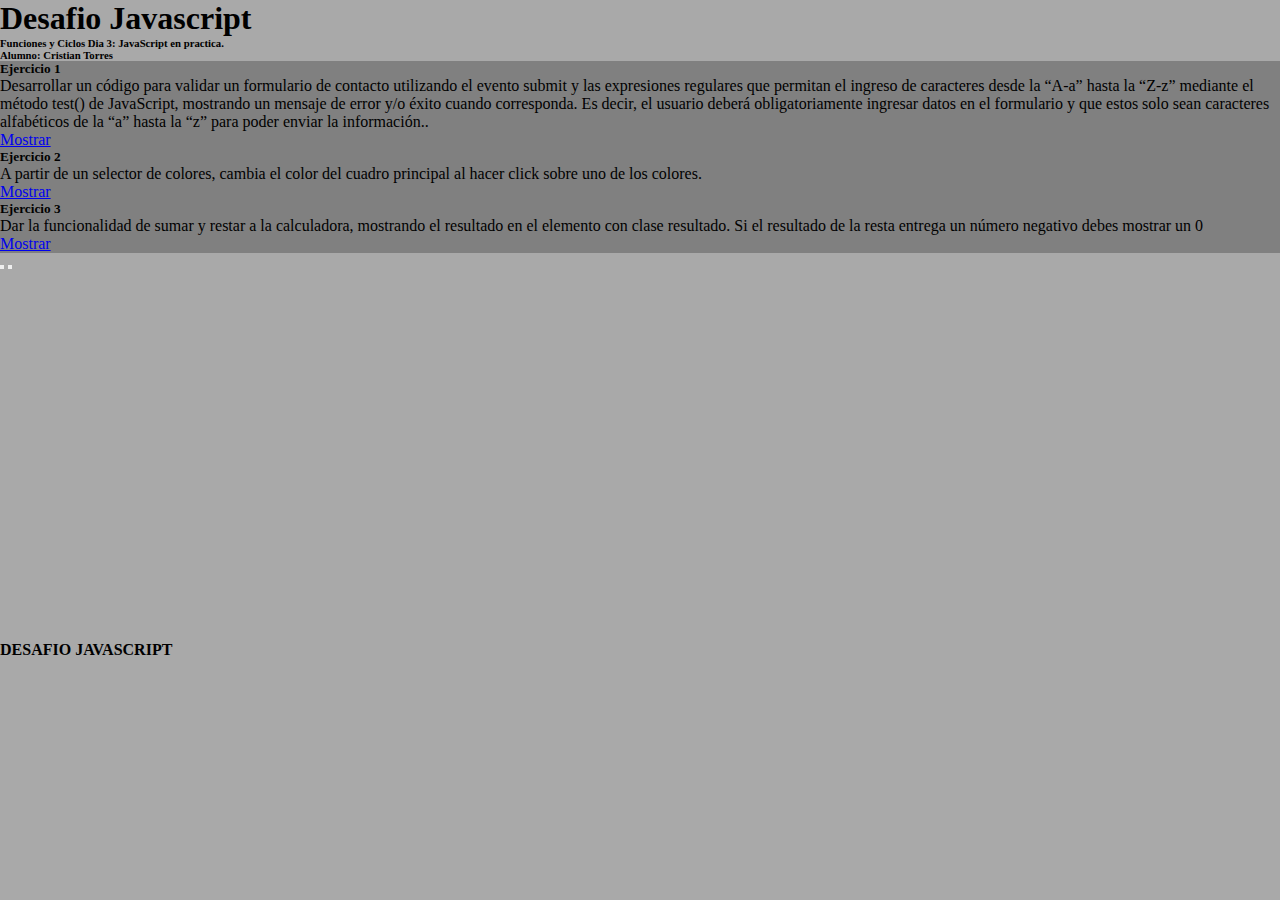
<file: index.html>
<!DOCTYPE html>
<html lang="es">
<head>
    <meta charset="UTF-8">
    <meta http-equiv="X-UA-Compatible" content="IE=edge">
    <meta name="viewport" content="width=device-width, initial-scale=1.0">
    <meta name="author" content="Cristian Torres">
    <meta name="keywords" content="desafioLatam, html, css, bootstrap, javascript, funciones, condicionales, ciclos">

    <!-- Bootstrap CSS v5.1.3-->
    <link href="https://cdn.jsdelivr.net/npm/bootstrap@5.1.3/dist/css/bootstrap.min.css" rel="stylesheet"
        integrity="sha384-1BmE4kWBq78iYhFldvKuhfTAU6auU8tT94WrHftjDbrCEXSU1oBoqyl2QvZ6jIW3" crossorigin="anonymous">

    <!-- Custom CSS-->
    <link rel="stylesheet" href="./assets/css/style.css">

    <title>Desafio Javascript</title>
</head>
<body>

    <!-- Titulo principal-->
    <header class="bg-dark text-white py-3">
        <div>
            <h1 class="text-center">Desafio Javascript</h1>
            <h6 class="px-1 px-lg-5">Funciones y Ciclos Dia 3: JavaScript en practica.</h6>
            <h6 class="px-1 px-lg-5">Alumno: Cristian Torres</h6>
        </div>
    </header>

    <!-- JavaScript en practica -->
    <section class="py-2">
        <div class="container">
            <div id="carouselExampleControls" class="carousel slide" data-bs-ride="carousel">
                <div class="carousel-inner">
                    <!-- Ejercicio 1 -->
                    <div class="carousel-item active mt-5">
                        <div class="card col-6 mx-auto">
                            <div class="card-body">
                                <h5 class="card-title">Ejercicio 1</h5>
                                <p class="card-text">Desarrollar un código para validar un 
                                    formulario de contacto utilizando el evento submit 
                                    y las expresiones regulares que 
                                    permitan el ingreso de caracteres 
                                    desde la “A-a” hasta la “Z-z” 
                                    mediante el método test() de JavaScript, 
                                    mostrando un mensaje
                                    de error y/o éxito cuando corresponda. 
                                    Es decir, el usuario deberá obligatoriamente
                                    ingresar datos en el formulario y que 
                                    estos solo sean caracteres alfabéticos de la “a”
                                    hasta la “z” para poder enviar la información..
                                </p>
                                <a class="btn btn-dark" href="ejercicio1.html">Mostrar</a>
                            </div>
                        </div>
                    </div>
                    <!-- Ejercicio 2 -->
                    <div class="carousel-item">
                        <div class="card col-6 mx-auto mt-5">
                            <div class="card-body">
                                <h5 class="card-title">Ejercicio 2</h5>
                                <p class="card-text">A partir de un selector de colores, 
                                    cambia el color del cuadro principal al hacer click
                                    sobre uno de los colores.
                                </p>
                                <a class="btn btn-dark" href="ejercicio2.html">Mostrar</a>
                            </div>
                        </div>
                    </div>
                    <!-- Ejercicio 3 -->
                    <div class="carousel-item">
                        <div class="card col-6 mx-auto mt-5">
                            <div class="card-body">
                                <h5 class="card-title">Ejercicio 3</h5>
                                <p class="card-text">Dar la funcionalidad de sumar 
                                    y restar a la calculadora, 
                                    mostrando el resultado en el
                                    elemento con clase resultado. 
                                    Si el resultado de la resta 
                                    entrega un número negativo
                                    debes mostrar un 0
                                </p>
                                <a class="btn btn-dark" href="ejercicio3.html">Mostrar</a>
                            </div>
                        </div>
                    </div>
                <button class="carousel-control-prev" type="button" data-bs-target="#carouselExampleControls"
                    data-bs-slide="prev">
                    <span class="carousel-control-prev-icon" aria-hidden="true"></span>
                </button>
                <button class="carousel-control-next" type="button" data-bs-target="#carouselExampleControls"
                    data-bs-slide="next">
                    <span class="carousel-control-next-icon" aria-hidden="true"></span>
                </button>
            </div>
        </div>
    </section>

    <!-- Pie de página-->
    <footer class="bg-dark text-white text-center py-5 ">
        <h4>DESAFIO JAVASCRIPT</h4>
    </footer>

    <!-- Option 1: Bootstrap Bundle with Popper v5.1.3 -->
    <script src="https://cdn.jsdelivr.net/npm/bootstrap@5.1.3/dist/js/bootstrap.bundle.min.js"
        integrity="sha384-ka7Sk0Gln4gmtz2MlQnikT1wXgYsOg+OMhuP+IlRH9sENBO0LRn5q+8nbTov4+1p"
        crossorigin="anonymous"></script>

    <!-- Custom Javascript-->
    <script src="./assets/js/script.js"></script>
    
</body>
</html>
</file>
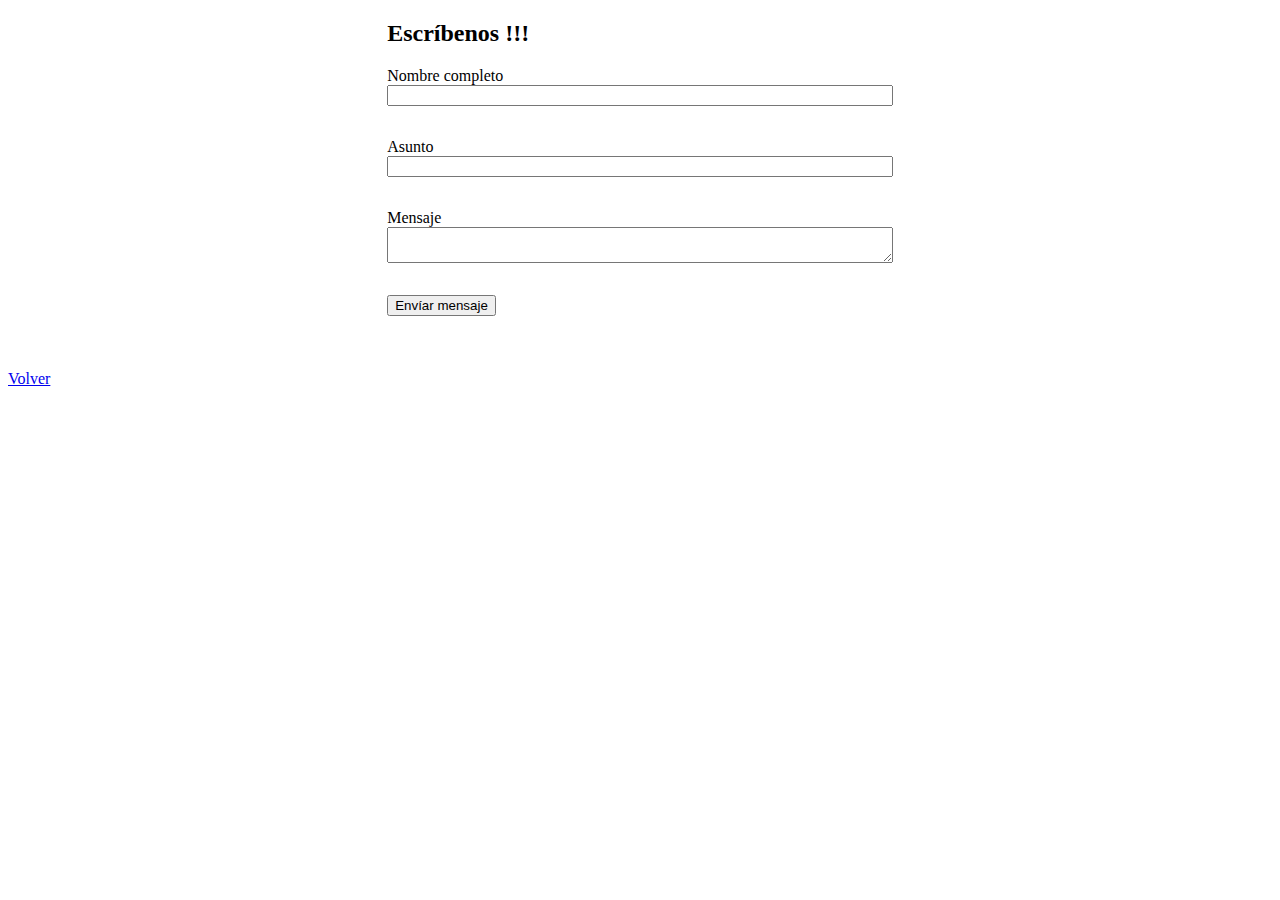
<file: ejercicio1.html>
<!DOCTYPE html>
<html lang="es">

<head>
    <meta charset="UTF-8">
    <meta http-equiv="X-UA-Compatible" content="IE=edge">
    <meta name="viewport" content="width=device-width, initial-scale=1.0">
    <meta name="author" content="Cristian Torres">
    <meta name="keywords" content="desafioLatam, html, css, bootstrap, javascript, funciones, condicionales, ciclos">
    <!-- Bootstrap CSS v5.1.3-->
    <link href="https://cdn.jsdelivr.net/npm/bootstrap@5.1.3/dist/css/bootstrap.min.css" rel="stylesheet"
        integrity="sha384-1BmE4kWBq78iYhFldvKuhfTAU6auU8tT94WrHftjDbrCEXSU1oBoqyl2QvZ6jIW3" crossorigin="anonymous">

    <title>Ejercicio 1</title>
</head>

<body>
    <div>
        <div style="width: 40%;margin: 0 auto">
            <h2>
                Escríbenos !!!
            </h2>
            <div class="resultado" style="color:green;font-style: italic">
            </div>
            <form id="formulario">
                <div>
                    <div style="display: flex;flex-direction: column;">
                        <label>
                            Nombre completo
                        </label>
                        <input id="nombre" type="text">
                        <p class="errorNombre" style="color:red;font-style: italic;"></p>
                    </div>
                    <div style="display: flex;flex-direction: column;">
                        <label>
                            Asunto
                        </label>
                        <input id="asunto" type="text">
                        <p class="errorAsunto" style="color:red;font-style: italic;"></p>
                    </div>
                </div>
                <div style="display: flex;flex-direction: column;">
                    <label>
                        Mensaje
                    </label>
                    <textarea id="mensaje"></textarea>
                    <p class="errorMensaje" style="color:red;font-style: italic;"></p>
                </div>
                <div>
                    <button id="botton" type="submit">
                        Envíar mensaje
                    </button>
                </div>
            </form>
        </div>
    </div>
    <script>
        // Escríbe aquí tu código
        
        // Escucha el comportamiento del boton y ejecuta una función
        var formulario = document.getElementById('formulario');
        formulario.addEventListener('submit', validarNombre);

        // Función que valida los datos ingresados en el formulario
        function validarNombre(event) {
            // Previene el refresco de la página
            event.preventDefault();
            // Variable auxiliar para validar si todos los datos están correctos
            var todoBien = true
            // Obtiene el valor de cada elemento en cuestión
            var testNom = document.getElementById('nombre').value;
            var testAsunto = document.getElementById('asunto').value;
            var testMensaje = document.getElementById('mensaje').value;
            // Obtiene elementos por cada clase en cuestión
            var errNom = document.getElementsByClassName('errorNombre');
            var errAsu = document.getElementsByClassName('errorAsunto');
            var errMes = document.getElementsByClassName('errorMensaje');
            var result = document.getElementsByClassName('resultado');
            // Limpia campos del primer elemento de cada clase
            result[0].innerHTML = "";
            errNom[0].innerHTML = "";
            errAsu[0].innerHTML = "";
            errMes[0].innerHTML = "";
            // Valida nombre con expresión regular y muestra mensaje de error
            var expReg = /^[A-Za-z ]+$/;
            if (!expReg.test(testNom)) {
                errNom[0].innerHTML = "El nombre es requerido.";
                todoBien = false
            }
            // Valida asunto con expresión regular y muestra mensaje de error
            if (!expReg.test(testAsunto)) {
                errAsu[0].innerHTML = "El asunto es requerido.";
                todoBien = false
            }
            // Valida mensaje con expresión regular y muestra mensaje de error
            if (!expReg.test(testMensaje)) {
                errMes[0].innerHTML = "El mensaje es requerido.";
                todoBien = false
            }
            // Si todos los datos están correctos muestra mensaje de éxito
            if (todoBien) {
                result[0].innerHTML = "Mensaje enviado con éxito !!!";
            }
        }
    </script>
    <br><br><br>
    <a class="btn btn-dark" href="index.html">Volver</a>
</body>

</html>
</file>
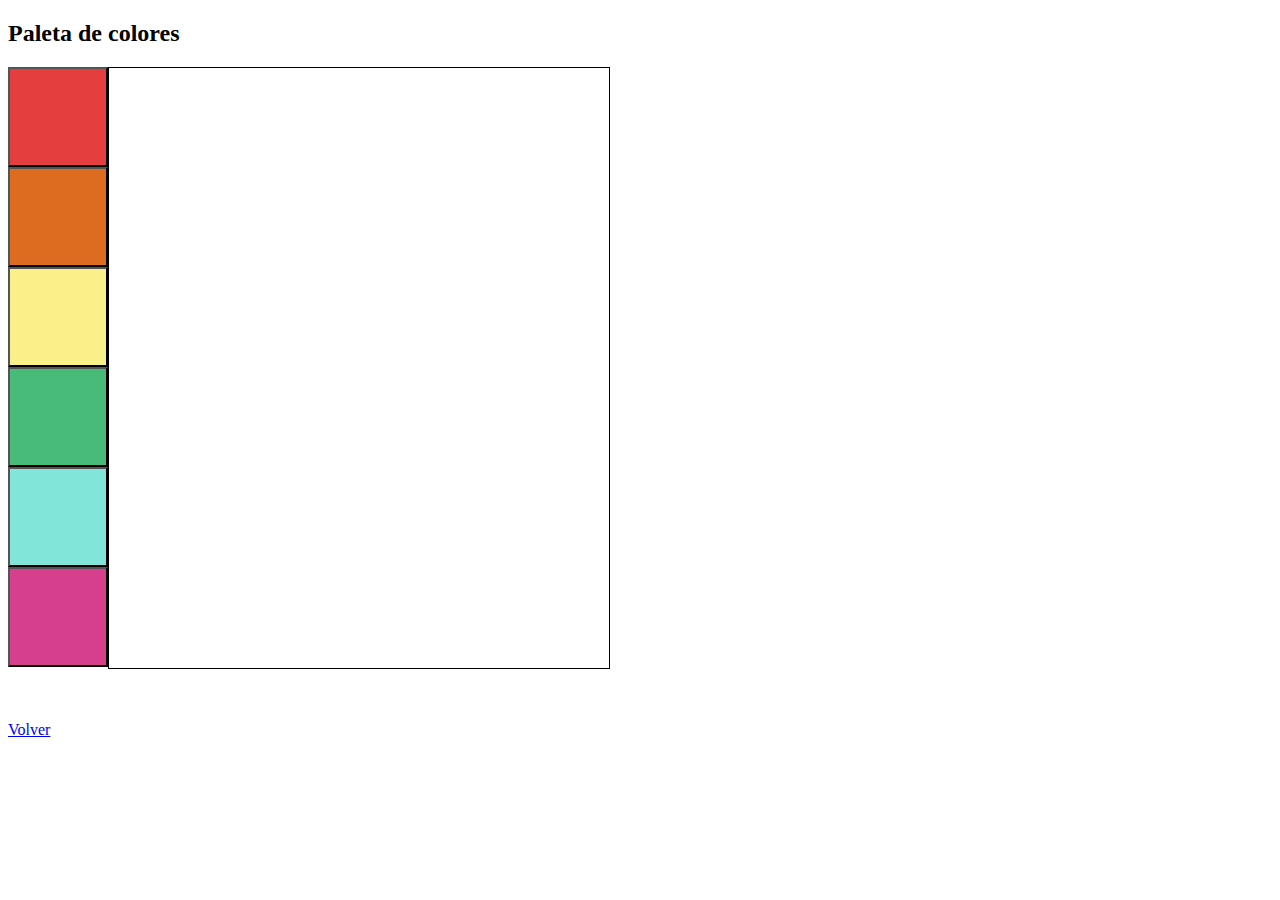
<file: ejercicio2.html>
<!DOCTYPE html>
<html lang="es">

<head>
    <meta charset="UTF-8">
    <meta http-equiv="X-UA-Compatible" content="IE=edge">
    <meta name="viewport" content="width=device-width, initial-scale=1.0">
    <meta name="author" content="Cristian Torres">
    <meta name="keywords" content="desafioLatam, html, css, bootstrap, javascript, funciones, condicionales, ciclos">
    <!-- Bootstrap CSS v5.1.3-->
    <link href="https://cdn.jsdelivr.net/npm/bootstrap@5.1.3/dist/css/bootstrap.min.css" rel="stylesheet"
        integrity="sha384-1BmE4kWBq78iYhFldvKuhfTAU6auU8tT94WrHftjDbrCEXSU1oBoqyl2QvZ6jIW3" crossorigin="anonymous">

    <title>Ejercicio 2</title>
</head>

<body>
    <div>
        <div>
            <h2>
                Paleta de colores
            </h2>
            <div style="display: flex;">
                <div style="display: flex;flex-direction: column;">
                    <button id="btn-1" style="background-color: #e53e3e; width:100px;height: 100px" type="button">
                    </button>
                    <button id="btn-2" style="background-color: #dd6b20; width:100px;height: 100px" type="button">
                    </button>
                    <button id="btn-3" style="background-color: #faf089; width:100px;height: 100px" type="button">
                    </button>
                    <button id="btn-4" style="background-color: #48bb78; width:100px;height: 100px" type="button">
                    </button>
                    <button id="btn-5" style="background-color: #81e6d9; width:100px;height: 100px" type="button">
                    </button>
                    <button id="btn-6" style="background-color: #d53f8c; width:100px;height: 100px" type="button">
                    </button>
                </div>
                <div style="width: 500px;height: 600px">
                    <div id="caja" style="border:1px solid black;width: 100%;height: 100%">
                    </div>
                </div>
            </div>
        </div>
    </div>
    <script>
        // Escríbe aquí tu código
        
        // Escucha el comportamiento de cada boton y ejecuta una función para aplicar color a la caja
        var btn1 = document.getElementById('btn-1');
        var colorea1 = btn1.style.backgroundColor;
        btn1.addEventListener('click', function () { document.getElementById("caja").style.backgroundColor = colorea1; });

        var btn2 = document.getElementById('btn-2');
        var colorea2 = btn2.style.backgroundColor;
        btn2.addEventListener('click', function () { document.getElementById("caja").style.backgroundColor = colorea2; });

        var btn3 = document.getElementById('btn-3');
        var colorea3 = btn3.style.backgroundColor;
        btn3.addEventListener('click', function () { document.getElementById("caja").style.backgroundColor = colorea3; });

        var btn4 = document.getElementById('btn-4');
        var colorea4 = btn4.style.backgroundColor;
        btn4.addEventListener('click', function () { document.getElementById("caja").style.backgroundColor = colorea4; });

        var btn5 = document.getElementById('btn-5');
        var colorea5 = btn5.style.backgroundColor;
        btn5.addEventListener('click', function () { document.getElementById("caja").style.backgroundColor = colorea5; });

        var btn6 = document.getElementById('btn-6');
        var colorea6 = btn6.style.backgroundColor;
        btn6.addEventListener('click', function () { document.getElementById("caja").style.backgroundColor = colorea6; });
    </script>
    <br><br><br>
    <a class="btn btn-dark" href="index.html">Volver</a>
</body>

</html>
</file>
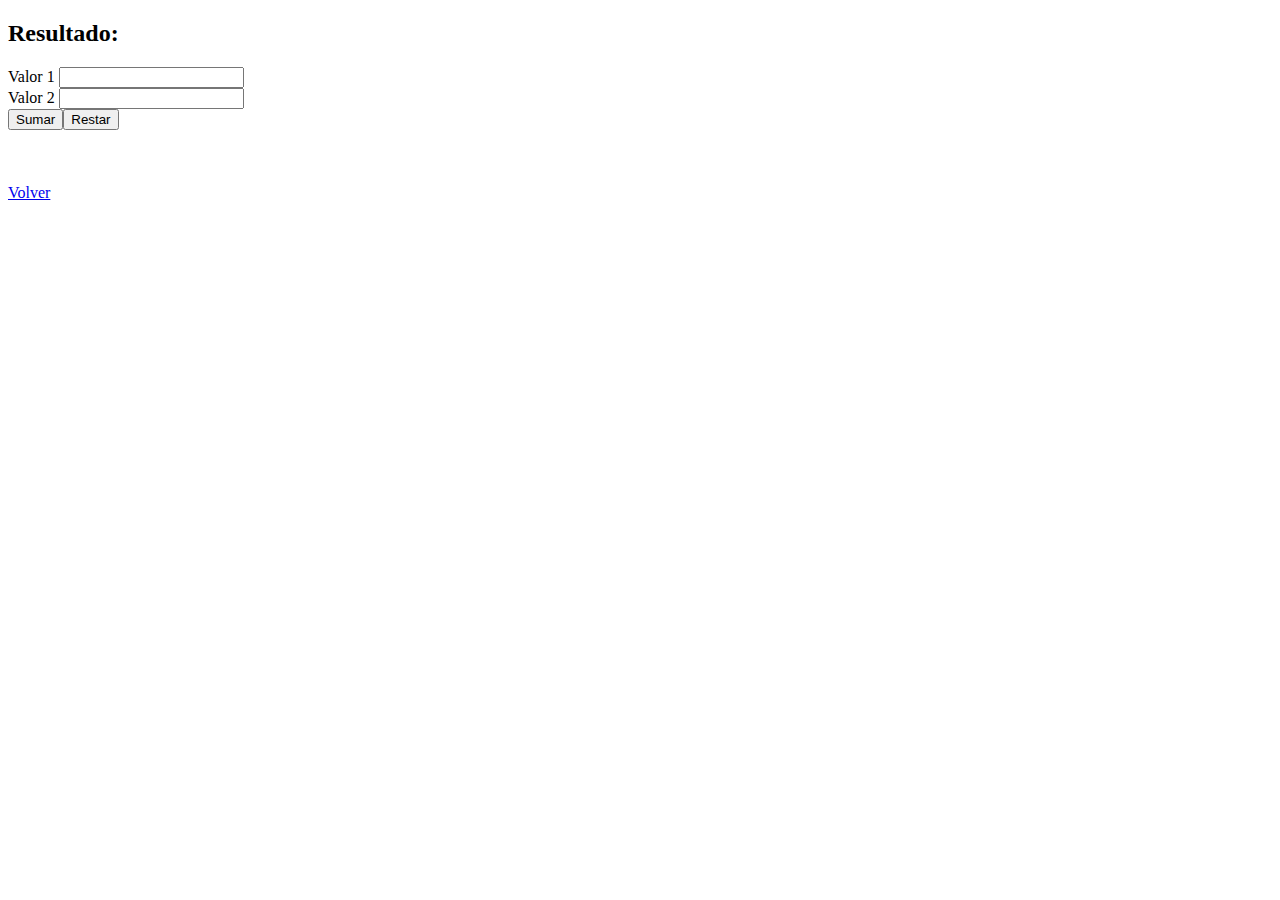
<file: ejercicio3.html>
<!DOCTYPE html>
<html lang="es">

<head>
    <meta charset="UTF-8">
    <meta http-equiv="X-UA-Compatible" content="IE=edge">
    <meta name="viewport" content="width=device-width, initial-scale=1.0">
    <meta name="author" content="Cristian Torres">
    <meta name="keywords" content="desafioLatam, html, css, bootstrap, javascript, funciones, condicionales, ciclos">
    <!-- Bootstrap CSS v5.1.3-->
    <link href="https://cdn.jsdelivr.net/npm/bootstrap@5.1.3/dist/css/bootstrap.min.css" rel="stylesheet"
        integrity="sha384-1BmE4kWBq78iYhFldvKuhfTAU6auU8tT94WrHftjDbrCEXSU1oBoqyl2QvZ6jIW3" crossorigin="anonymous">

    <title>Ejercicio 3</title>
</head>

<body>
    <div>
        <div>
            <h2>
                Resultado: <span class="resultado"></span>
            </h2>
            <div>
                <div>
                    <div>
                        <label for="">Valor 1</label>
                        <input id="valor1" type="text">
                    </div>
                    <div>
                        <label for="">Valor 2</label>
                        <input id="valor2" type="text">
                    </div>
                    <div style="display: flex">
                        <button id="btn-sumar" type="button">
                            Sumar
                        </button>
                        <button id="btn-restar" type="button">
                            Restar
                        </button>
                    </div>
                </div>
            </div>
        </div>
    </div>
    <script>
        // Escríbe aquí tu código
        
        // Escucha al boton sumar, si se presiona, ejecuta funcion sumar
        var btnSum = document.getElementById('btn-sumar');
        btnSum.addEventListener('click', sumar);

        // Escucha al boton restar, si se presiona, ejecuta funcion restar
        var btnRes = document.getElementById('btn-restar');
        btnRes.addEventListener('click', restar);

        // Genera la suma entre dos numeros
        function sumar() {
            var num1 = parseInt(document.getElementById('valor1').value);
            var num2 = parseInt(document.getElementById('valor2').value);
            var suma = num1 + num2;
            var result = document.getElementsByClassName('resultado');
            result[0].innerHTML = suma;
        }

        // Genera la resta entre dos numeros, cuando el resultado sea negativo,
        // se mostrará un cero
        function restar() {
            var num1 = parseInt(document.getElementById('valor1').value);
            var num2 = parseInt(document.getElementById('valor2').value);
            var resta = num1 - num2;
            if (resta < 0) {
                resta = 0;
            }
            var result = document.getElementsByClassName('resultado');
            result[0].innerHTML = resta;
        }
    </script>
    <br><br><br>
    <a class="btn btn-dark" href="index.html">Volver</a>
</body>

</html>
</file>
<file: assets/css/style.css>
* {
    margin: 0;
    padding: 0;
}

body {
    background-color: darkgray;
    display: flex;
    flex-direction: column;
}

section {
    margin-bottom: 5rem;
}

#carouselExampleControls{
    height: 500px;
}

.card{
    background-color: grey;
}

@media (max-width: 575px){
    section {
        margin-bottom: 18rem;
    }
    #carouselExampleControls{
        height: 200px;
    }
    .card-text{
        display: none ;
        
    }
}
</file>
